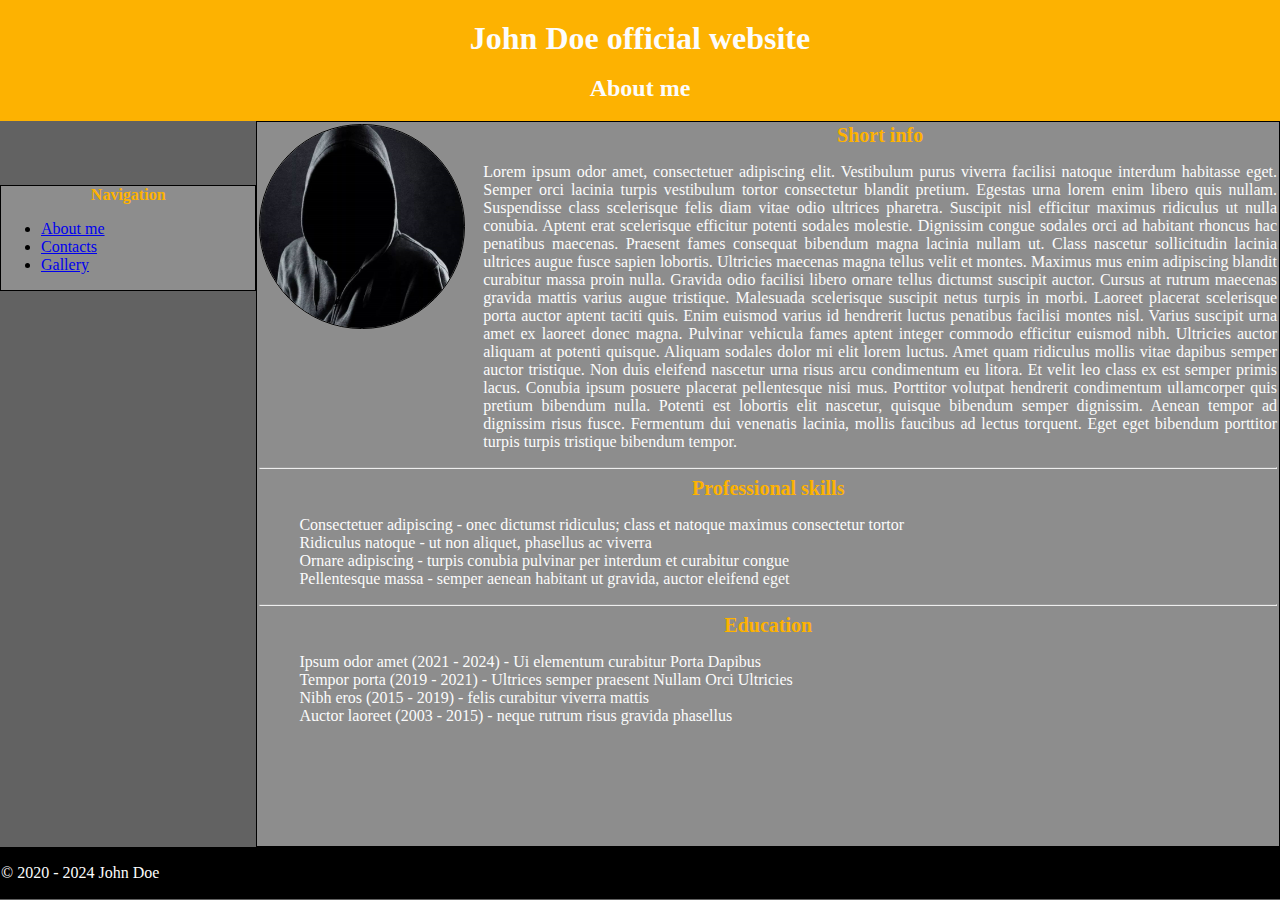
<file: Front-end/index.html>
<!Doctype HTML>
<html lang="en">
<head>
    <title>About me</title>
    <meta charset="utf-8">
    <link rel=stylesheet href="style.css">
</head>
<body>
<header>
    <H1 class="websiet-name">John Doe official website</H1>
    <H2 class="page-name">About me</H2>
</header>
<div class="content">
    <aside>
        <nav>
            <h6>Navigation</h6>
            <ul>
                <li><a href=index.html>About me</a></li>
                <li><a href=pages/contact.html>Contacts</a></li>
                <li><a href=pages/gallery.html>Gallery</a></li>
            </ul>
        </nav>
    </aside>
    <main>
        <div>
            <div class="main-foto">
                <img src="photo/1.jpeg" alt="selfie">
            </div>
            <div class="short-info">
                <h3>Short info</h3>
                <p>Lorem ipsum odor amet, consectetuer adipiscing elit. Vestibulum purus viverra facilisi natoque
                    interdum habitasse eget. Semper orci lacinia turpis vestibulum tortor consectetur blandit pretium.
                    Egestas urna lorem enim libero quis nullam. Suspendisse class scelerisque felis diam vitae odio
                    ultrices pharetra. Suscipit nisl efficitur maximus ridiculus ut nulla conubia. Aptent erat
                    scelerisque efficitur potenti sodales molestie. Dignissim congue sodales orci ad habitant rhoncus
                    hac penatibus maecenas. Praesent fames consequat bibendum magna lacinia nullam ut. Class nascetur
                    sollicitudin lacinia ultrices augue fusce sapien lobortis. Ultricies maecenas magna tellus velit et
                    montes. Maximus mus enim adipiscing blandit curabitur massa proin nulla. Gravida odio facilisi
                    libero ornare tellus dictumst suscipit auctor. Cursus at rutrum maecenas gravida mattis varius augue
                    tristique. Malesuada scelerisque suscipit netus turpis in morbi. Laoreet placerat scelerisque porta
                    auctor aptent taciti quis. Enim euismod varius id hendrerit luctus penatibus facilisi montes nisl.
                    Varius suscipit urna amet ex laoreet donec magna. Pulvinar vehicula fames aptent integer commodo
                    efficitur euismod nibh. Ultricies auctor aliquam at potenti quisque. Aliquam sodales dolor mi elit
                    lorem luctus. Amet quam ridiculus mollis vitae dapibus semper auctor tristique. Non duis eleifend
                    nascetur urna risus arcu condimentum eu litora. Et velit leo class ex est semper primis lacus.
                    Conubia ipsum posuere placerat pellentesque nisi mus. Porttitor volutpat hendrerit condimentum
                    ullamcorper quis pretium bibendum nulla. Potenti est lobortis elit nascetur, quisque bibendum semper
                    dignissim. Aenean tempor ad dignissim risus fusce. Fermentum dui venenatis lacinia, mollis faucibus
                    ad lectus torquent. Eget eget bibendum porttitor turpis turpis tristique bibendum tempor.</p>
            </div>
            <hr>
        </div>
        <div>
            <h3>Professional skills</h3>
            <ul class="main-ul">
                <li> Consectetuer adipiscing - onec dictumst ridiculus; class et natoque maximus consectetur tortor</li>
                <li> Ridiculus natoque - ut non aliquet, phasellus ac viverra</li>
                <li> Ornare adipiscing - turpis conubia pulvinar per interdum et curabitur congue</li>
                <li> Pellentesque massa - semper aenean habitant ut gravida, auctor eleifend eget</li>
            </ul>
            <hr>
        </div>
        <div>
            <h3>Education</h3>
            <ul class="main-ul">
                <li> Ipsum odor amet (2021 - 2024) - Ui elementum curabitur Porta Dapibus</li>
                <li> Tempor porta (2019 - 2021) - Ultrices semper praesent Nullam Orci Ultricies</li>
                <li> Nibh eros (2015 - 2019) - felis curabitur viverra mattis</li>
                <li> Auctor laoreet (2003 - 2015) - neque rutrum risus gravida phasellus</li>
            </ul>
            <br>
        </div>
    </main>
</div>
<footer>
    <p>&copy; 2020 - 2024 John Doe</p>
</footer>
</body>
</html>
</file>
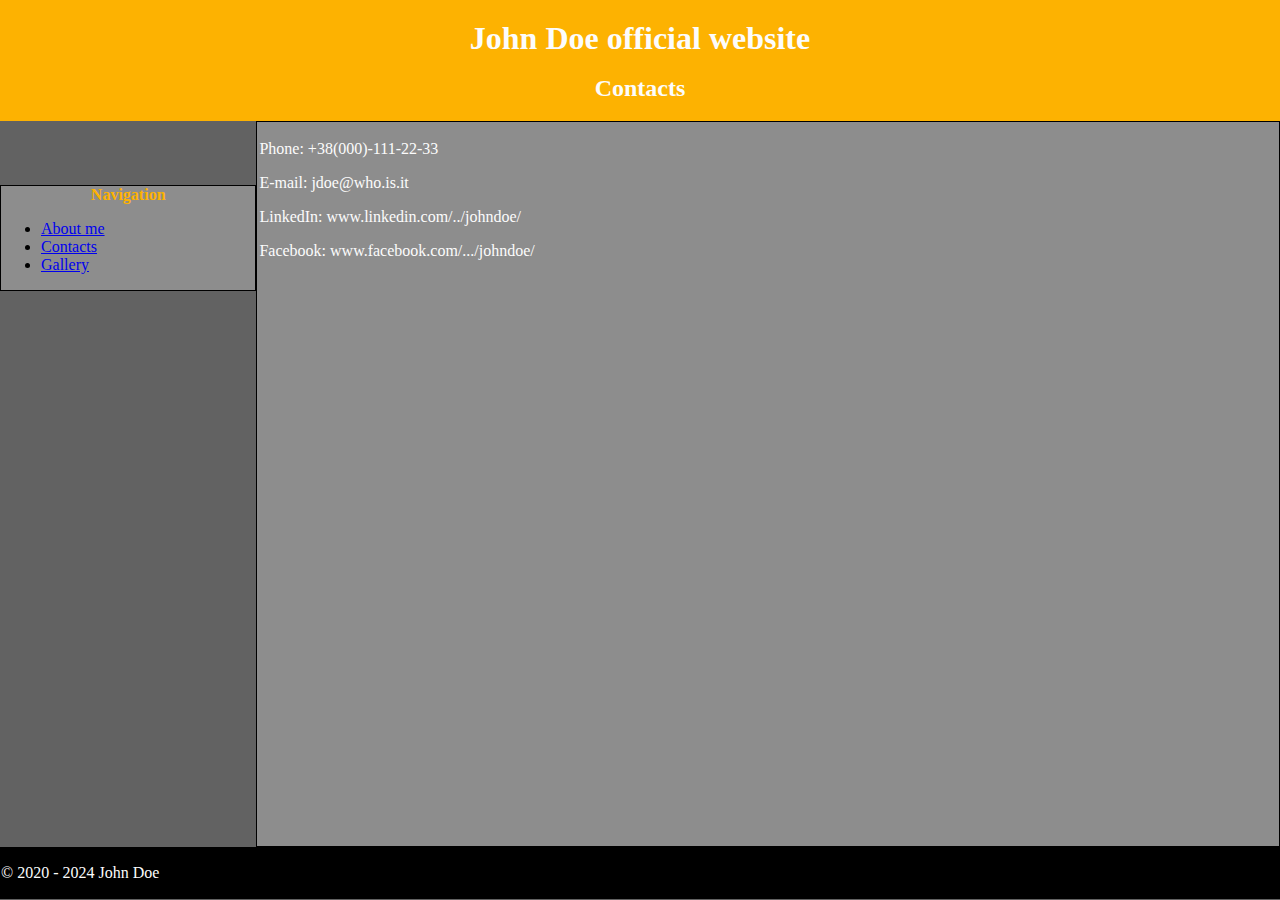
<file: Front-end/pages/contact.html>
<!Doctype HTML>
<html lang="en">
<head>
    <title>Contacts</title>
    <meta charset="utf-8">
    <link rel=stylesheet href="../style.css">
</head>
<body>
<header>
    <H1 class="websiet-name">John Doe official website</H1>
    <H2 class="page-name">Contacts</H2>
</header>
<div class="content">
    <aside>
        <nav>
            <h6>Navigation</h6>
            <ul>
                <li><a href=../index.html>About me</a></li>
                <li><a href=contact.html>Contacts</a></li>
                <li><a href=gallery.html>Gallery</a></li>
            </ul>
        </nav>
    </aside>
    <main>
        <p>Phone: +38(000)-111-22-33</p>
        <p>E-mail: jdoe@who.is.it</p>
        <p>LinkedIn: www.linkedin.com/../johndoe/</p>
        <p>Facebook: www.facebook.com/.../johndoe/</p>
    </main>
</div>
<footer>
    <p>&copy; 2020 - 2024 John Doe</p>
</footer>
</body>
</html>
</file>
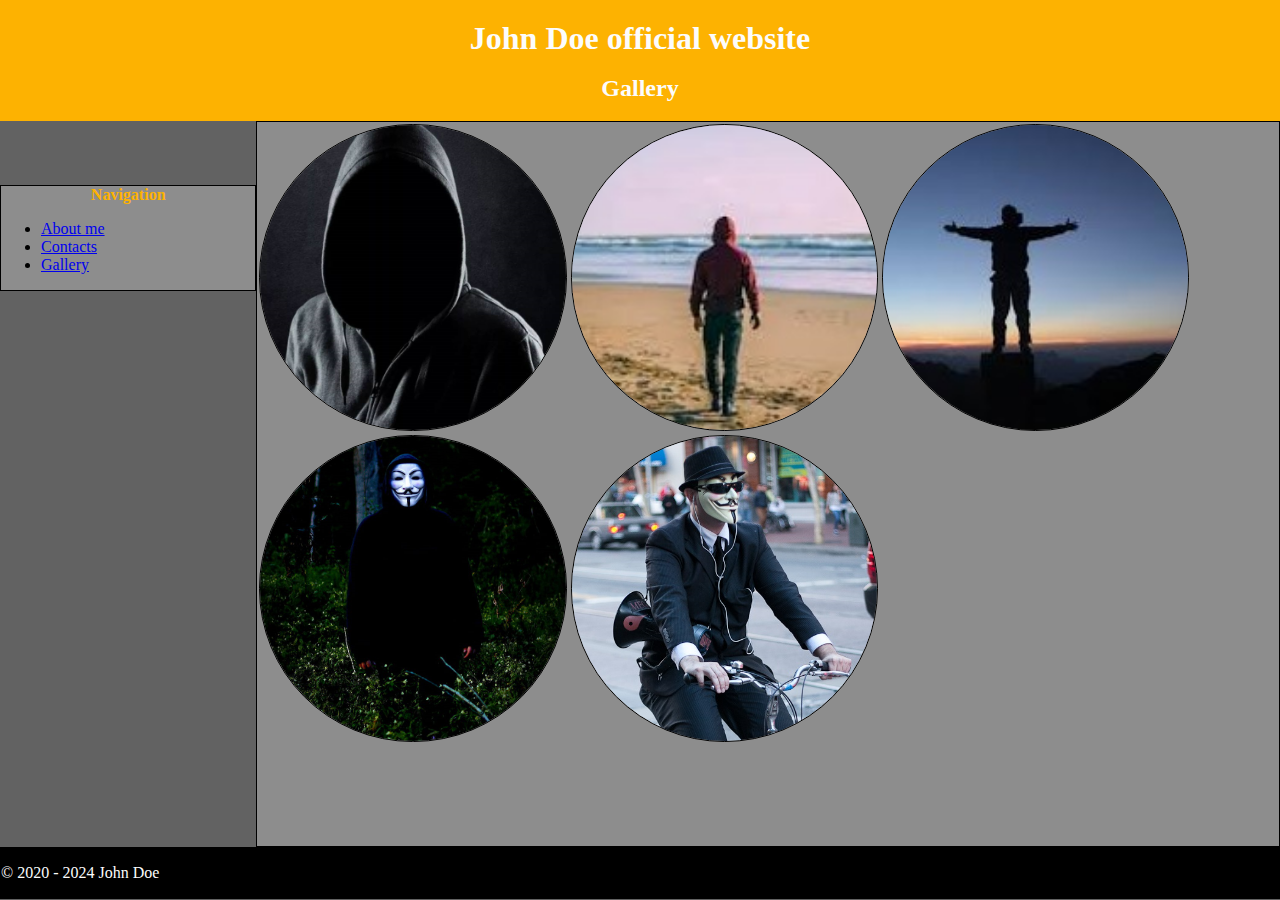
<file: Front-end/pages/gallery.html>
<!Doctype HTML>
<html lang="en">
<head>
    <title>Gallery</title>
    <meta charset="utf-8">
    <link rel=stylesheet href="../style.css">
</head>
<body>
<header>
    <H1 class="websiet-name">John Doe official website</H1>
    <H2 class="page-name">Gallery</H2>
</header>
<div class="content">
    <aside>
        <nav>
            <h6>Navigation</h6>
            <ul>
                <li><a href=../index.html>About me</a></li>
                <li><a href=contact.html>Contacts</a></li>
                <li><a href=gallery.html>Gallery</a></li>
            </ul>
        </nav>
    </aside>
    <main>
        <div class="gallery">
            <img src="../photo/1.jpeg" alt="selfie">
            <img src="../photo/2.jpeg" alt="on the beach">
            <img src="../photo/3.jpeg" alt="on the mountain">
            <img src="../photo/4.jpeg" alt="on the forest">
            <img src="../photo/5.jpeg" alt="on the bicycle">
        </div>
    </main>
</div>
<footer>
    <p>&copy; 2020 - 2024 John Doe</p>
</footer>
</body>
</html>
</file>
<file: Front-end/style.css>
/* HTML elements */

body {
    margin: 0 0 0 0;
    padding: 0 0;
    background-color: rgb(98 98 98);
    height: 100%;
}

header {
    background-color: rgb(253 178 1);
    padding: 1px;
}

aside{
    height: max-content;
    float: left;
    width: 20%;
    background-color: rgb(141 141 141);
    border: 1px solid rgb(0 0 0);
    margin-top: 5%;
}

main {
    background-color: rgb(141 141 141);
    padding: 2px;
    border: 1px solid rgb(0 0 0);
    min-height: 80vh;
    width: 80%;
}

footer {
    background-color: rgb(0 0 0);
    padding: 1px;
}

h3 {
    font-size: 20px;
    color: rgb(253 178 1);
    text-align: center;
    margin: 0;
}

h6 {
    font-size: 16px;
    color: rgb(253 178 1);
    text-align: center;
    margin: 0;
}

ul {
    font-size: 16px;
    text-align: justify;
}


p {
    color: rgb(252 252 252);
    text-align: justify;
}



/* classes */

.websiet-name{
    font-size: 32px;
    line-height: 32px;
    color: rgb(252 252 252);
    text-align: center;
}

.page-name{
    font-size: 24px;
    color: rgb(252 252 252);
    text-align: center;
    line-height: 24px;
}

.gallery{
    display: inline-block;
    justify-items: center;
}

.main-foto img{
    width: 20%;
    float: left;
    height: auto;
    border-radius: 80%;
    border: 1px solid rgb(0 0 0);
}

.gallery img{
    width: 30%;
    height: auto;
    border-radius: 80%;
    border: 1px solid rgb(0 0 0);
}

.short-info{
    margin-left: 22%;
}

.main-ul{
    color: rgb(252 252 252);
    text-align: justify;
    list-style-type: none;
}

.content{
    display: flex;
}
</file>
